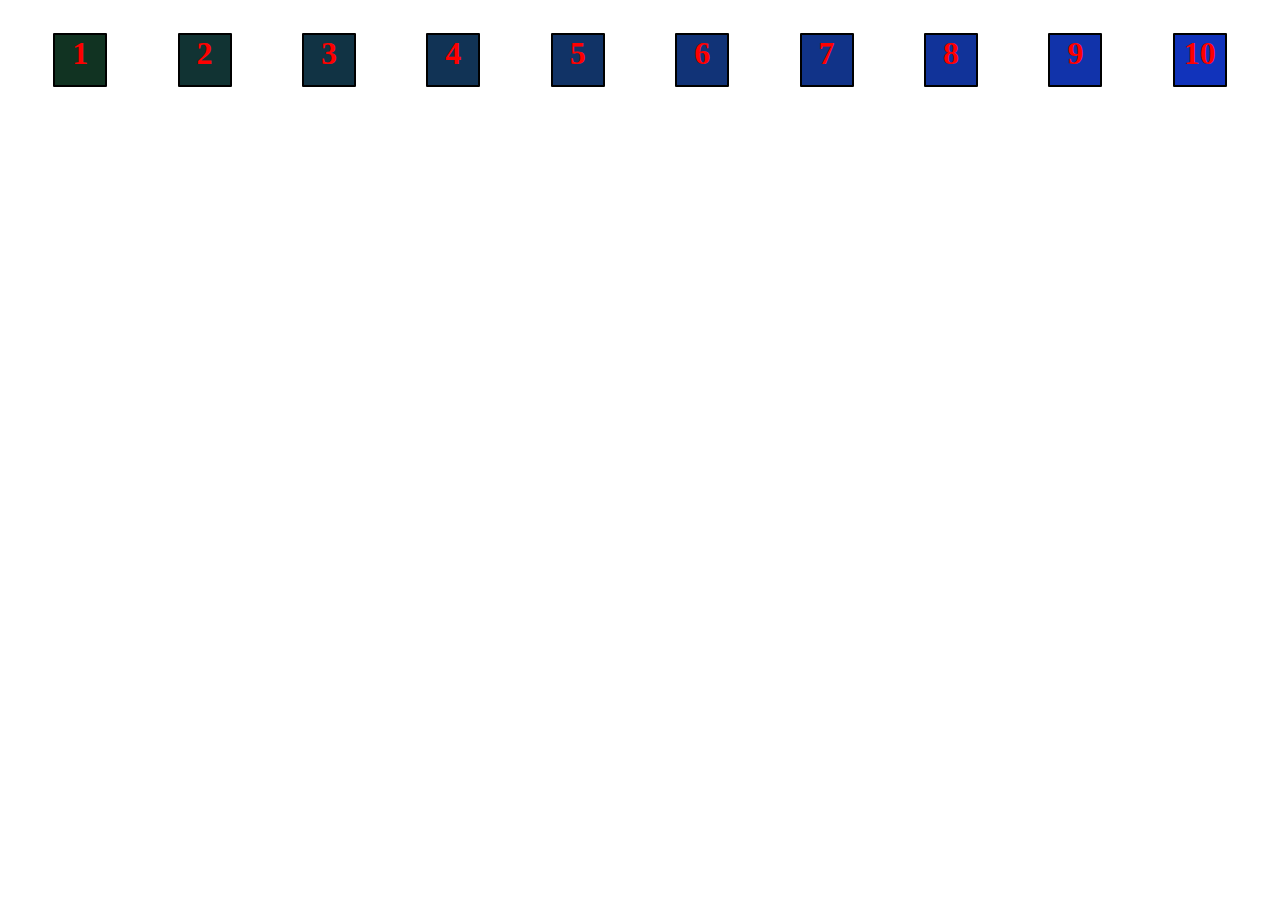
<file: DOM/index.html>
<!DOCTYPE html>
<html lang="en">
<head>
    <meta charset="UTF-8">
    <meta name="viewport" content="width=device-width, initial-scale=1.0">
    <title>Document</title>
    <link rel="stylesheet" href="style.css">
</head>
<body>
        <div id='app'></div>
    <script src="script.js"></script>
</body>                                                   
</html>
</file>
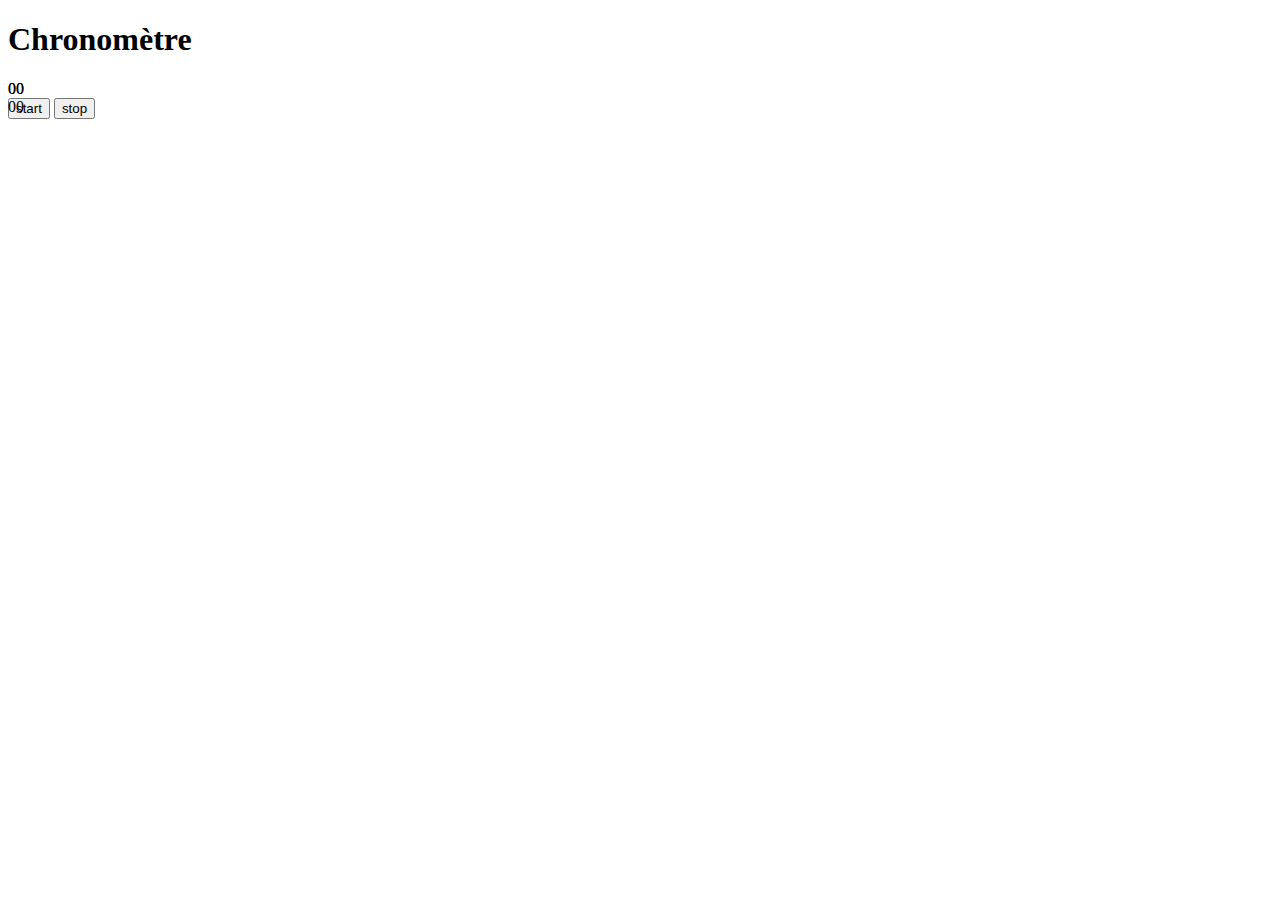
<file: POO/index.html>
<!DOCTYPE html>
<html lang="en">
<head>
    <meta charset="UTF-8">
    <meta name="viewport" content="width=device-width, initial-scale=1.0">
    <title>Document</title>
    <link rel="stylesheet" href="style.css">
</head>
<body>
    <h1>Chronomètre</h1>
    <div id="heures">00</div>
    <div id="minutes">00<div>
    <div id="secondes">00</div>
    <button onclick="start()">start</button>
    <button onclick="stop()">stop</button>
    <script src="script.js"></script>
</body>                                                   
</html>
</file>
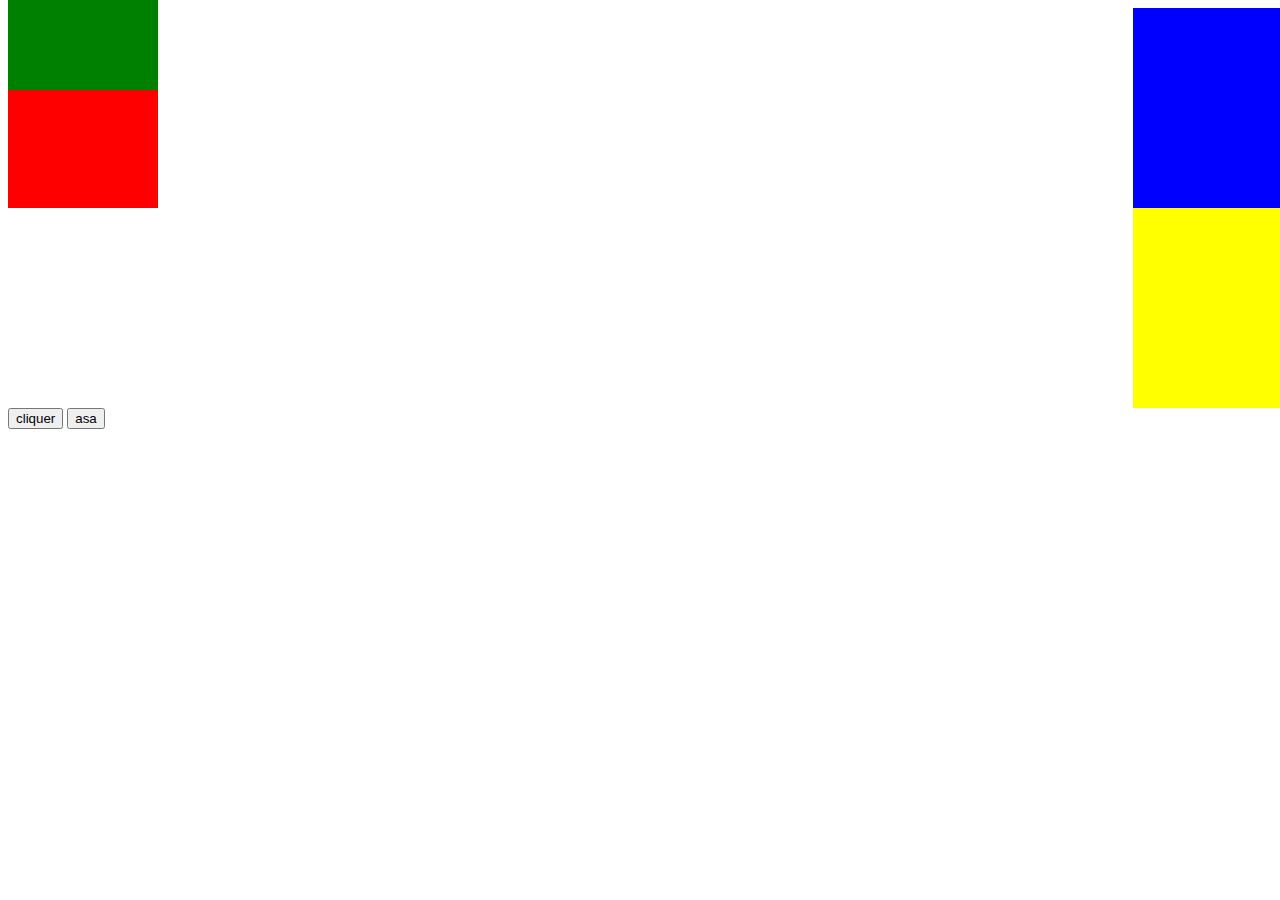
<file: Ex1/Ex1.html>
<!DOCTYPE html>
<html lang="fr">
<head>
    <meta charset="UTF-8">
    <meta name="viewport" content="width=device-width, initial-scale=1.0">
    <title>Document</title>
    <link rel="stylesheet" href="style1.css">
    <script>alert("error")</script>
    <script>src="javascriptos.js"</script>
</head>
<body>
    <div id="rectangle"></div>
    <div id="rectangle2"></div>
    <div id="rectangle3"></div>
    <div id="rectangle4"></div></body>
    <button onclick ="alert('error')">cliquer</button>
    <button><script>javascriptos</script>asa</button>
</html>
</file>
<file: DOM/style.css>
.container{
    display: flex;
    flex-wrap: wrap;
    justify-content: space-evenly;
}
.element{
    color: red;
    text-align: center;
    width: 50px;
    height: 50px;
    border-width: 2px;
    border-color: black;
    border-radius: 1px;
    border-style: solid;
    margin: 2%;
}
</file>
<file: POO/style.css>
#heures
{
    position: absolute;
    width: 10px;
}
#minutes
{
    position: absolute;
}

#secondes
{
    position: absolute;
}
</file>
<file: Ex1/style1.css>
#rectangle{
    width: 150px;
    height: 200px;
    background-color: red;
    border-width: thin;
    position: absolute;
}
#rectangle2{
    width: 150px;
    height: 200px;
    background-color: blue;
    position: relative;
    border:thick,150px;
    left: 89%;
}
#rectangle3{
    width: 150px;
    height: 200px;
    background-color: green;
    border:thick,150px;
    position: absolute;
    bottom:90%;
}
#rectangle4{
    width: 150px;
    height: 200px;
    background-color: yellow;
    position: relative;
    border:thick,150px;
    left: 89%;
    bottom:90%;
}
</file>
